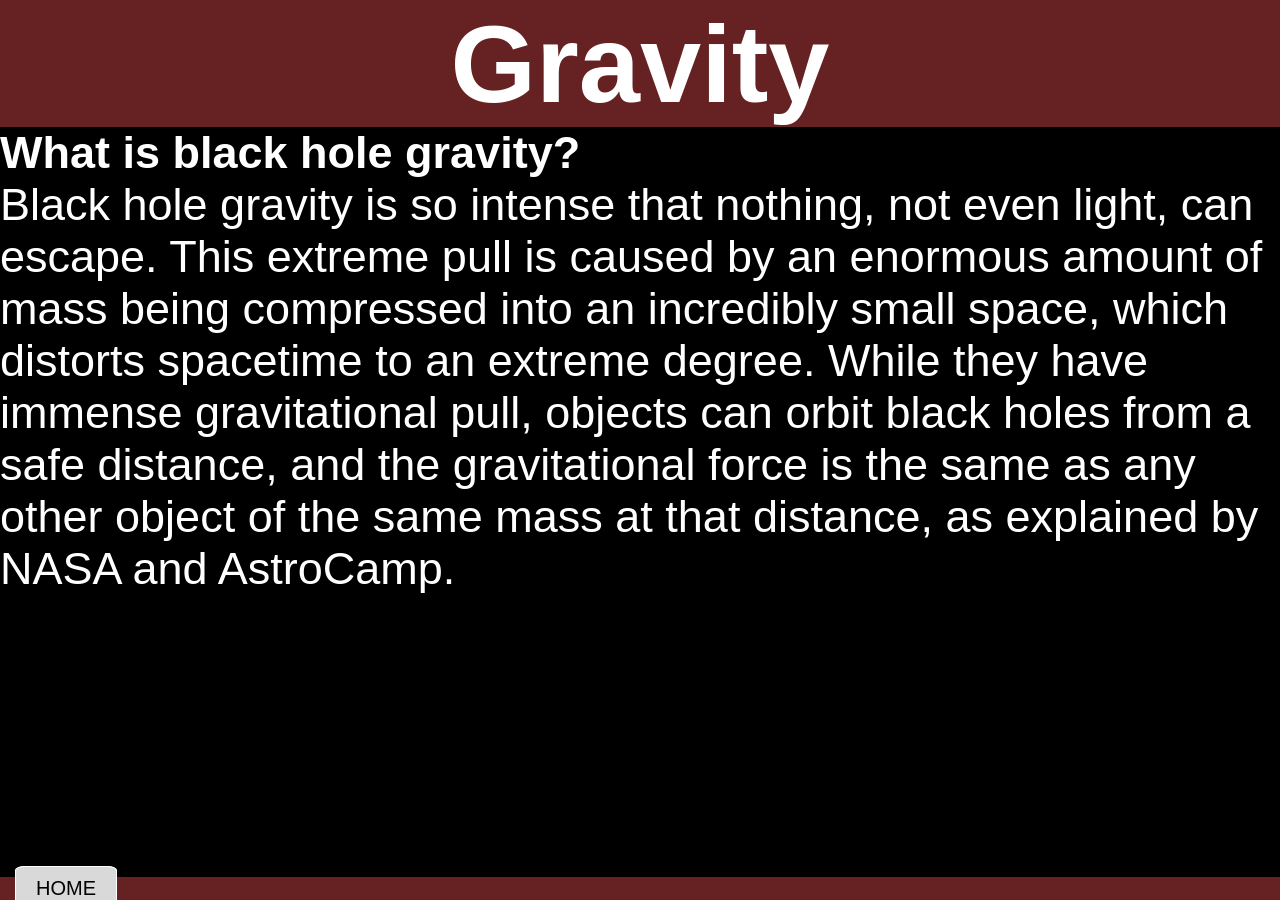
<file: gravity.html>
<!DOCTYPE html>
<html lang="en">
<head>
    <meta charset="UTF-8">
    <meta name="viewport" content="width=device-width, initial-scale=1.0">
    <title>Sandy BlackHole</title>
    <link type="text/css" rel="stylesheet" href="gravity_style.css">
</head>
  <body>
    <header>
      <h1>Gravity</h1>
    </header>
    <main>
      <h2>What is black hole gravity?</h2>
      <p>Black hole gravity is 
so intense that nothing, not even light, can escape. This extreme pull is caused by an enormous amount of mass being compressed into an incredibly small space, which distorts spacetime to an extreme degree. While they have immense gravitational pull, objects can orbit black holes from a safe distance, and the gravitational force is the same as any other object of the same mass at that distance, as explained by NASA and AstroCamp.</p>
    <footer>
      <h6></h6>
      <a href="index.html">HOME</a>
    </footer>
  </body>
</html>
</file>
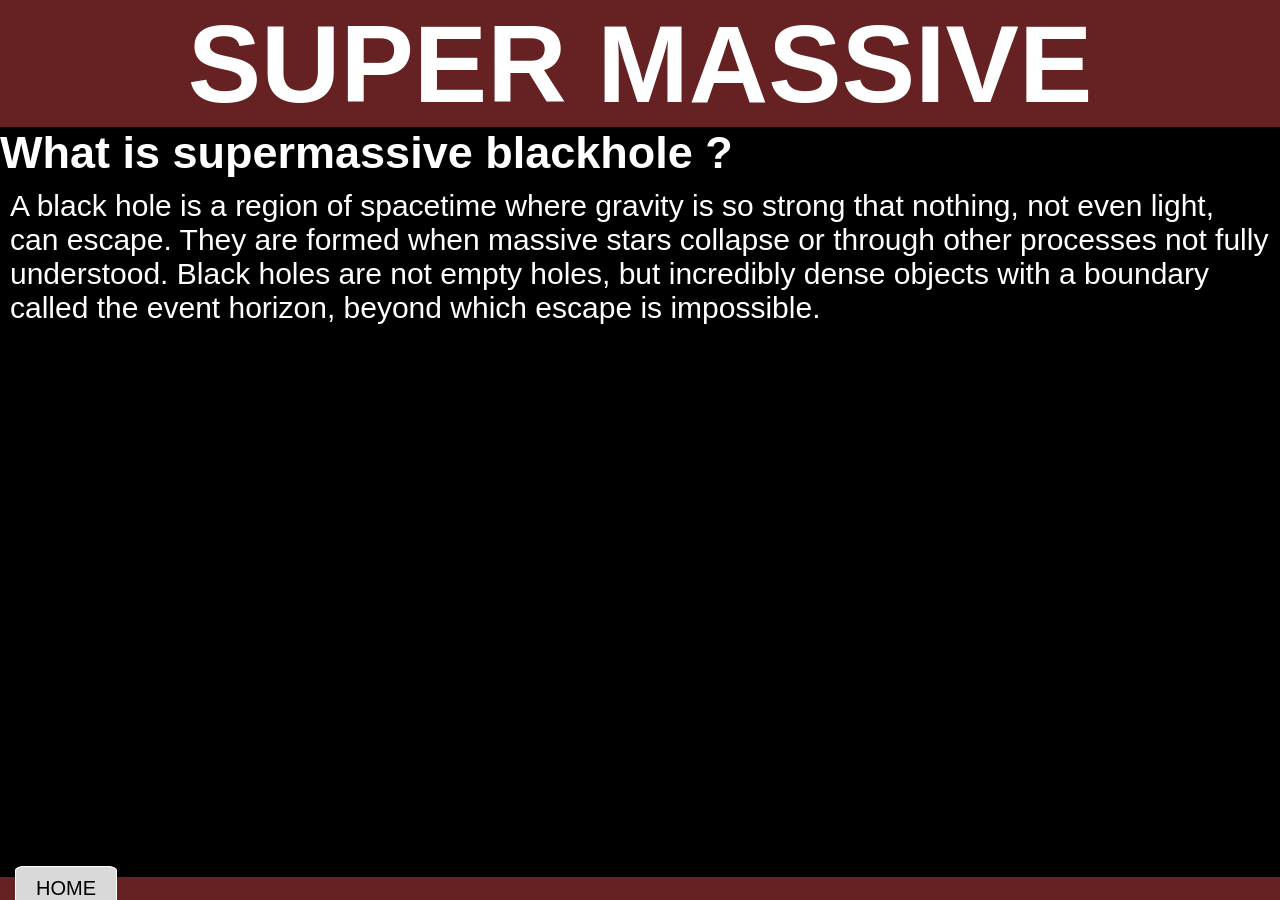
<file: supermassive.html>
<!DOCTYPE html>
<html lang="en">
<head>
    <meta charset="UTF-8">
    <meta name="viewport" content="width=device-width, initial-scale=1.0">
    <title>Sandy BlackHole</title>
    <link type="text/css" rel="stylesheet" href="supermassive_style.css">
</head>
  <body>
    <header>
      <h1>SUPER MASSIVE</h1>
    </header>
    <main>
      <h2>What is supermassive blackhole ?</h2>
      <div class='information'>
      <p>A black hole is a region of spacetime where gravity is so strong that nothing, not even light, can escape. They are formed when massive stars collapse or through other processes not fully understood. Black holes are not empty holes, but incredibly dense objects with a boundary called the event horizon, beyond which escape is impossible. </p>
    </main>
    <footer>
      <h6></h6>
      <a href="index.html">HOME</a>
    </footer>
  </body>
</html>
</file>
<file: gravity_style.css>
*{
    padding: 0;
    margin: 0;
    box-sizing: border-box;
    font-family: Arial, Helvetica, sans-serif;
}

body{
 background-color:#000; 
}


h1 {
  font-size: 110px;
  color: white;
  text-align: center;
  background-color:#662222;
}


nav {
   text-align: center;
}
  

nav a {
   border: 1px solid white;
   background-color:#D9D9D9;
   padding: 10px 20px 10px 20px;
   border-radius: 10%;
   margin:15px;
   text-decoration:none;
   font-size: 20px;
   color:black;
}


h2 {
  
  font-size: 45px;
  color: white;
  text-align:left;}

p {
  
  font-size: 45px;
  color: white;
  text-align:left ;
 
    
}
footer{
   background-color:#662222;
   position:fixed;
   bottom:0;
   left:0;
   width:100%;
}

a {
   border: 1px solid white;
   background-color:#D9D9D9;
   padding: 10px 20px 10px 20px;
   border-radius: 10%;
   margin:15px;
   text-decoration:none;
   font-size: 20px;
   color:black;
}
</file>
<file: supermassive_style.css>
*{
    padding: 0;
    margin: 0;
    box-sizing: border-box;
    font-family: Arial, Helvetica, sans-serif;
}

body{
 background-color:#000; 
}


h1 {
  font-size: 110px;
  color: white;
  text-align: center;
  background-color:#662222;
}


nav {
   text-align: center;
}
  

nav a {
   border: 1px solid white;
   background-color:#D9D9D9;
   padding: 10px 20px 10px 20px;
   border-radius: 10%;
   margin:15px;
   text-decoration:none;
   font-size: 20px;
   color:black;
}


h2 {
  font-size: 45px;
  color: white;
  text-align:left;
}

p {
  font-size: 30px;
  color: white;
  text-align:left ; 
}


footer{
   background-color:#662222;
   position:fixed;
   bottom:0;
   left:0;
   width:100%;
}

a{
  color:white;
}

a {
   border: 1px solid white;
   background-color:#D9D9D9;
   padding: 10px 20px 10px 20px;
   border-radius: 10%;
   margin:15px;
   text-decoration:none;
   font-size: 20px;
   color:black;
  
}

footer{
   background-color:#662222;
   position:fixed;
   bottom:0;
   left:0;
   width:100%;
}

.information{
  margin-bottom:100px;
  border:10px solid black;
}
</file>
